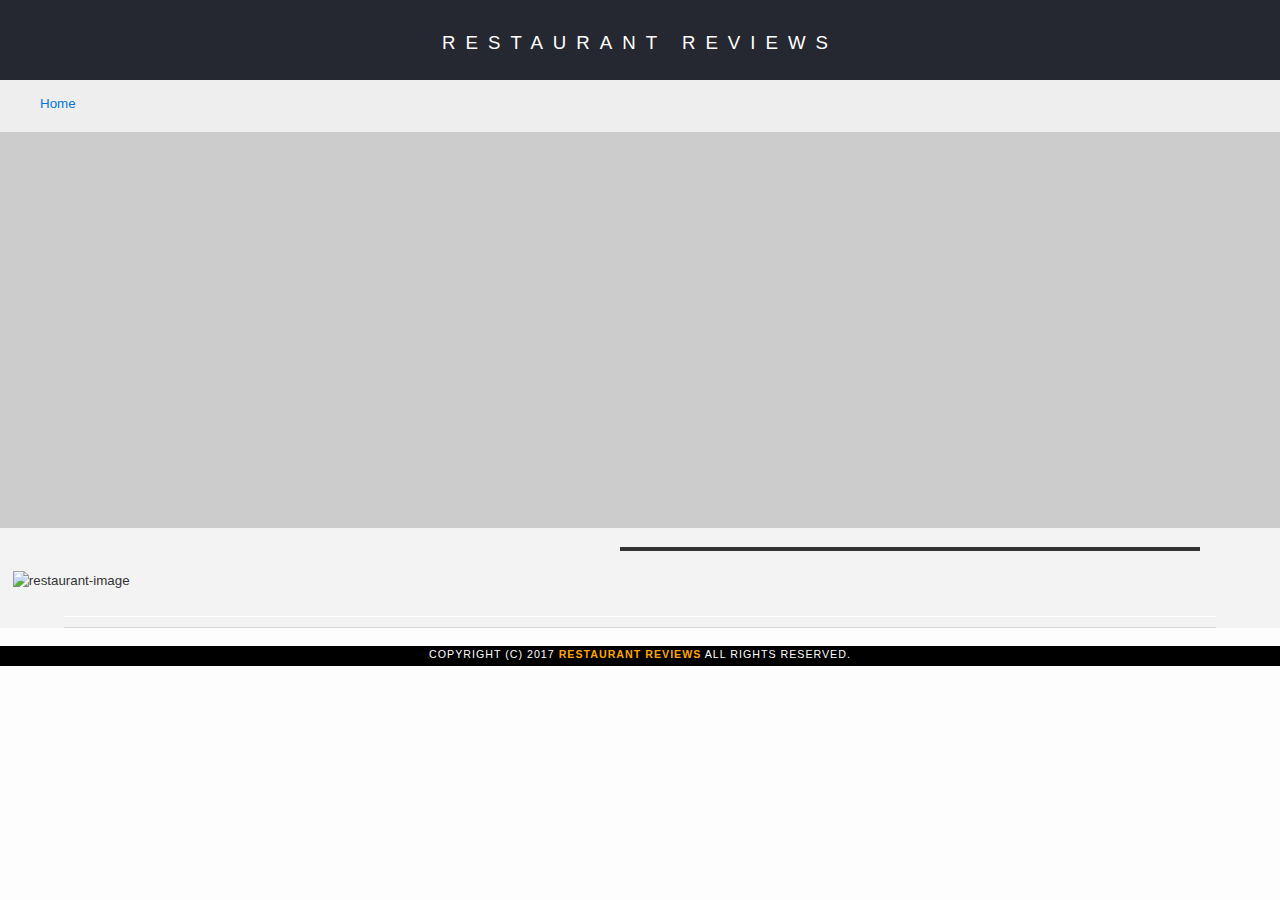
<file: restaurant.html>
<!DOCTYPE html>
<html lang="en" dir="ltr">

<head>
  <!-- Normalize.css for better cross-browser consistency -->
  <link rel="stylesheet" src="//normalize-css.googlecode.com/svn/trunk/normalize.css" />
  <!-- Main CSS file -->
  <link rel="stylesheet" href="css/styles.css" >
  <link rel="stylesheet" href="https://unpkg.com/leaflet@1.3.1/dist/leaflet.css" integrity="sha512-Rksm5RenBEKSKFjgI3a41vrjkw4EVPlJ3+OiI65vTjIdo9brlAacEuKOiQ5OFh7cOI1bkDwLqdLw3Zg0cRJAAQ==" crossorigin=""/>
      <meta name="viewport" content="width=device-width, initial-scale=1.0">
      <script src='https://api.mapbox.com/mapbox-gl-js/v1.0.0/mapbox-gl.js'></script>
<link href='https://api.mapbox.com/mapbox-gl-js/v1.0.0/mapbox-gl.css' rel='stylesheet' />

    <link href="https://fonts.googleapis.com/css?family=Anton&display=swap" rel="stylesheet">
  <title>Restaurant Info</title>
</head>

<body class="inside">
  <!-- Beginning header -->
  <header>
    <!-- Beginning nav -->
    <nav><br>
      <h1><a href="/">Restaurant Reviews</a></h1>
    </nav>
    <!-- Beginning breadcrumb -->
    <ul id="breadcrumb" >
      <li><a href="/">Home</a></li>
    </ul>
    <!-- End breadcrumb -->
    <!-- End nav -->
  </header>
  <!-- End header -->

  <!-- Beginning main -->
  <main id="maincontent">
    <!-- Beginning map -->
    <section id="map-container">
      <div id="map"></div>
    </section>
    <!-- End map -->
    <!-- Beginning restaurant -->
    <section id="restaurant-container">

      <div class="leftchild">
          <h1 id="restaurant-name"></h1>
          <img id="restaurant-img" alt="restaurant-image">
      </div>
      <div class="rightchild">
        <p id="restaurant-cuisine"></p>
        <p id="restaurant-address"></p>
        <table id="restaurant-hours"></table>
      </div>

    </section>
    <!-- end restaurant -->
    <!-- Beginning reviews -->
    <section id="reviews-container">
      <ul id="reviews-list"></ul>
    </section>
    <!-- End reviews -->
  </main>
  <!-- End main -->

  <!-- Beginning footer -->
  <footer id="footer">
    Copyright (c) 2017 <a href="/"><strong>Restaurant Reviews</strong></a> All Rights Reserved.
  </footer>
  <!-- End footer -->
  <script src="https://unpkg.com/leaflet@1.3.1/dist/leaflet.js" integrity="sha512-/Nsx9X4HebavoBvEBuyp3I7od5tA0UzAxs+j83KgC8PU0kgB4XiK4Lfe4y4cgBtaRJQEIFCW+oC506aPT2L1zw==" crossorigin=""></script>
  <!-- Beginning scripts -->
  <!-- Database helpers -->
  <script type="text/javascript" src="js/dbhelper.js"></script>
  <!-- Main javascript file -->
  <script type="text/javascript" src="js/restaurant_info.js"></script>
  <!-- Google Maps -->
 <!--  <script async defer src="https://maps.googleapis.com/maps/api/js?key=AIzaSyA_tKbW6A5pQ-eupxI56myUnHLqYCzOjKo&libraries=places&callback=initMap"></script> -->
  <!-- End scripts -->

</body>

</html>
</file>
<file: css/styles.css>
@charset "utf-8";
/* CSS Document */
.leaflet-control{
	display: none;
}

body,td,th,p{
	font-family: Arial, Helvetica, sans-serif;
	font-size: 10pt;
	color: #333;
	line-height: 1.5;
}
body{
	width: 100%;
}
/*Restaurant Day wise Table*/
table{
  box-shadow: 3px 3px 3px #ddd;
  width: 70%;
  margin: 1% auto;
}
table tr td{
  border: 1px solid #7f7f83;
  padding: 2%;
  font-size: 18px;
}

tr:nth-child(even) {background: #CCC}
tr:nth-child(odd) {background: #fff}


body {
	background-color: #fdfdfd;
	margin: 0;
	position:relative;
}
ul, li {
	font-family: Arial, Helvetica, sans-serif;
	font-size: 10pt;
	color: #333;
}
a {
	color: orange;
	text-decoration: none;
}
a:hover, a:focus {
	color: #3397db;
	text-decoration: none;
}
a img{
	border: none 0px #fff;
}
h1, h2, h3, h4, h5, h6 {
  font-family: Arial, Helvetica, sans-serif;
  margin: 0 0 20px;
}
article, aside, canvas, details, figcaption, figure, footer, header, hgroup, menu, nav, section {
	display: block;
}
#maincontent {
	background-color: #f3f3f3;
	min-height: 100%;
}
#footer {
	background-color: #000;
	color: #fff;
	font-size: 8pt;
	letter-spacing: 1px;
	/* padding: 25px; */
	text-align: center;
	text-transform: uppercase;
}
/* ====================== Navigation ====================== */
nav {
  width: 100%;
  height: 80px;
  background-color: #252831;
  text-align:center;
}
nav h1 {
  margin: auto;
}
nav h1 a {
  color: #fff;
  font-size: 14pt;
  font-weight: 200;
  letter-spacing: 10px;
  text-transform: uppercase;
}
#breadcrumb {
    padding: 10px 40px 16px;
    list-style: none;
    background-color: #eee;
    font-size: 17px;
    margin: 0;
    width: 100%;
}

/* Display list items side by side */
#breadcrumb li {
    display: inline;
}

/* Add a slash symbol (/) before/behind each list item */
#breadcrumb li+li:before {
    padding: 8px;
    color: black;
    content: "/\00a0";
}

/* Add a color to all links inside the list */
#breadcrumb li a {
    color: #0275d8;
    text-decoration: none;
}

/* Add a color on mouse-over */
#breadcrumb li a:hover {
    color: #01447e;
    text-decoration: underline;
}
/* ====================== Map ====================== */
#map {
  height: 400px;
  width: 100%;
  background-color: #ccc;
}
/* ====================== Restaurant Filtering ====================== */
.filter-options {
  width: 100%;
  height: auto;
	padding-top: 1%;
  background-color: #003d6b;
  align-items: center;
}
.filter-options h2 {
  color: white;
  font-size: 1rem;
  font-weight: normal;
  line-height: 1;
  margin: 0 20px;
}
.filter-options label{
	color:#003d6b;
}
.filter-options select {
  background-color: white;
  border: 1px solid #fff;
  font-family: Arial,sans-serif;
  font-size: 11pt;
  height: 35px;
  letter-spacing: 0;
  margin: 10px;
  padding: 0 10px;
  width: 200px;
}

/* ====================== Restaurant Listing ====================== */
#restaurants-list {
	display: flex;
	flex-direction: row;
	flex-wrap: wrap;
	justify-content: center;
  background-color: #4a4a4a;
  list-style: outside none none;
  margin: 0;
  padding: 1%;
  text-align: center;
}
#restaurants-list .restaurant-img:hover{
  border:2px solid #fff;
  transform: scale(0.9);
}
#restaurants-list li {
  background-color: #fff;
  border: 2px solid #ccc;
  border-radius: 30px;
  font-family: Arial,sans-serif;
  margin: 1%;
  min-height: 380px;
  padding: 1%;
  text-align: left;
  width: 20%;
}
#restaurants-list .restaurant-img {
  background-color: #ccc;
  border: 2px solid #000;
  display: block;
  border-radius: 30px;
  margin: 0;
  max-width: 100%;
  min-height: 248px;
  min-width: 100%;
    -webkit-transition: all 1s ease;
  -moz-transition: all 1s ease;
  -ms-transition: all 1s ease;
  transition: all 1s ease;

}
#restaurants-list li h1 {
  color: #050048;
  font-family: 'Anton', sans-serif;
  font-size: 20px;
  font-weight: 200;
  letter-spacing: 2px;
  line-height: 1.3;
  margin: 20px 0 10px;
  text-transform: uppercase;
}
#restaurants-list p {
  margin: 0;
  font-size: 11pt;
}
#restaurants-list li a {
  background-color: #0d00ff;
  color: #fff;
  display: block;
  font-size: 10pt;
  margin: 15px 0 0;
  padding: 8px 30px 10px;
  text-align: center;
  text-decoration: none;
  text-transform: uppercase;

}
#restaurants-list li a:hover{
  background-color: #000;
  color:#fff;
}
/* ====================== Restaurant Details ====================== */
.inside header {
  position: fixed;
  top: 0;
  width: 100%;
  z-index: 1000;
}
.inside #map-container {
  background: blue none repeat scroll 0 0;
  height: 400px;
  /* position: fixed; */
  margin-top: 10%;
  top: 80px;
  width: 100%;
}
.inside #map {
  background-color: #ccc;
  height: 100%;
  width: 100%;
}
.inside #footer {
  height: 20px;
	position: absolute;
	width: 100%;
	margin-top: 5px;
	/* padding: 0.5%; */
}
.inside #restaurant-name {
  color: #050048;
  font-family: 'Anton', sans-serif;
  font-size: 20pt;
  font-weight: 200;
  letter-spacing: 0;
  margin: 15px 0 30px;
  text-transform: uppercase;
  line-height: 1.1;
}
.inside #restaurant-img {
	width: 90%;
}
#restaurant-address {
  font-size: 12pt;
  margin: 10px 0px;
}
#restaurant-cuisine {
  background-color: #333;
  color: #ddd;
  font-size: 12pt;
  font-weight: 300;
  letter-spacing: 10px;
  margin: 1%;
  padding: 2px;
  text-align: center;
  text-transform: uppercase;
	width: 100%;
}
#restaurant-container{
  display: flex;
	flex-wrap: wrap;
	flex-direction: row;
}
.inside .leftchild, .rightchild{
	width: 45%;
	margin: 1%;
}
.inside .leftchild img{
	width: 45%;
	height: 65%;
}
.inside #reviews-container {
	border-bottom: 1px solid #d9d9d9;
	border-top: 1px solid #fff;
	/* padding: 1%; */
	width: 90%;
	margin: 1% auto;
}

.inside #reviews-container h2 {
	color: #73215b;
	font-size: 24pt;
	font-weight: 300;
	letter-spacing: -1px;
	padding-bottom: 1pt;
}
.inside #reviews-list {
	display: flex;
	flex-direction: row;
	flex-wrap: wrap;
	margin: 0 0 10px;
	padding: 0;
	width: 100%;
}
.inside #reviews-list li {
	background-color: #fff;
	border: 2px solid #ddd;
	box-shadow: 0px 8px 8px -8px #000;
	display: block;
	list-style-type: none;
	margin: 1% auto;
	overflow: hidden;
	padding: 1%;
	position: relative;
	width: 45%;
	font-size: 16px;
}
@media only screen and (min-width:320px) and (max-width:767px) {
  #restaurants-list li{
    width: 95%;
    height: 100%;
    padding-left: 4%;
    margin: 1%;
    min-height: auto;
    padding: 1%;
    padding-bottom: 4%;
  }
  #restaurants-list .restaurant-img {
  margin: 0;
  max-width: 95%;
  min-height: auto;
  min-width: 80%;
  margin-left: 2%;
}
  #restaurants-list li a {
  background-color: #0d00ff;
  color: #fff;
  /*display: block;*/
  font-size: 10pt;
  margin: 15px 0 0;
  margin-bottom: 10px;
  padding: 8px 20px 10px;
  border-radius: 30px;
  text-align: center;
  text-decoration: none;
  text-transform: uppercase;
}
#restaurants-list li h1,#restaurants-list li p {
  margin-left: 2%;
}
.inside #footer {
	font-size: 8px;
  width: 100%;
}
.inside #restaurant-container{
	flex-direction: column;
}
.inside .leftchild, .inside .rightchild{
	width: 95%;
	text-align: center;
}
.inside table tr td{
	font-size: 10px;
}
.inside #breadcrumb{
	width: 100%;
}
.inside #reviews-list li{
	width: 90%;
}
}
@media only screen and (min-width:768px) and (max-width:1023px) {
  #restaurants-list li{
    width: 45%;
    height: 100%;
    padding-left: 4%;
    margin: 1%;
    min-height: auto;
    padding: 1%;
    padding-bottom: 4%;
  }
	.inside #footer {
		font-size: 8px;
	  width: 100%;
	}
	.inside #restaurant-container{
		flex-direction: column;
	}
	.inside .leftchild, .inside .rightchild{
		width: 95%;
		text-align: center;
	}
	.inside table tr td{
		font-size: 10px;
	}
	.inside #breadcrumb{
		width: 100%;
	}
	.inside #reviews-list li{
		width: 90%;
	}
}
</file>
